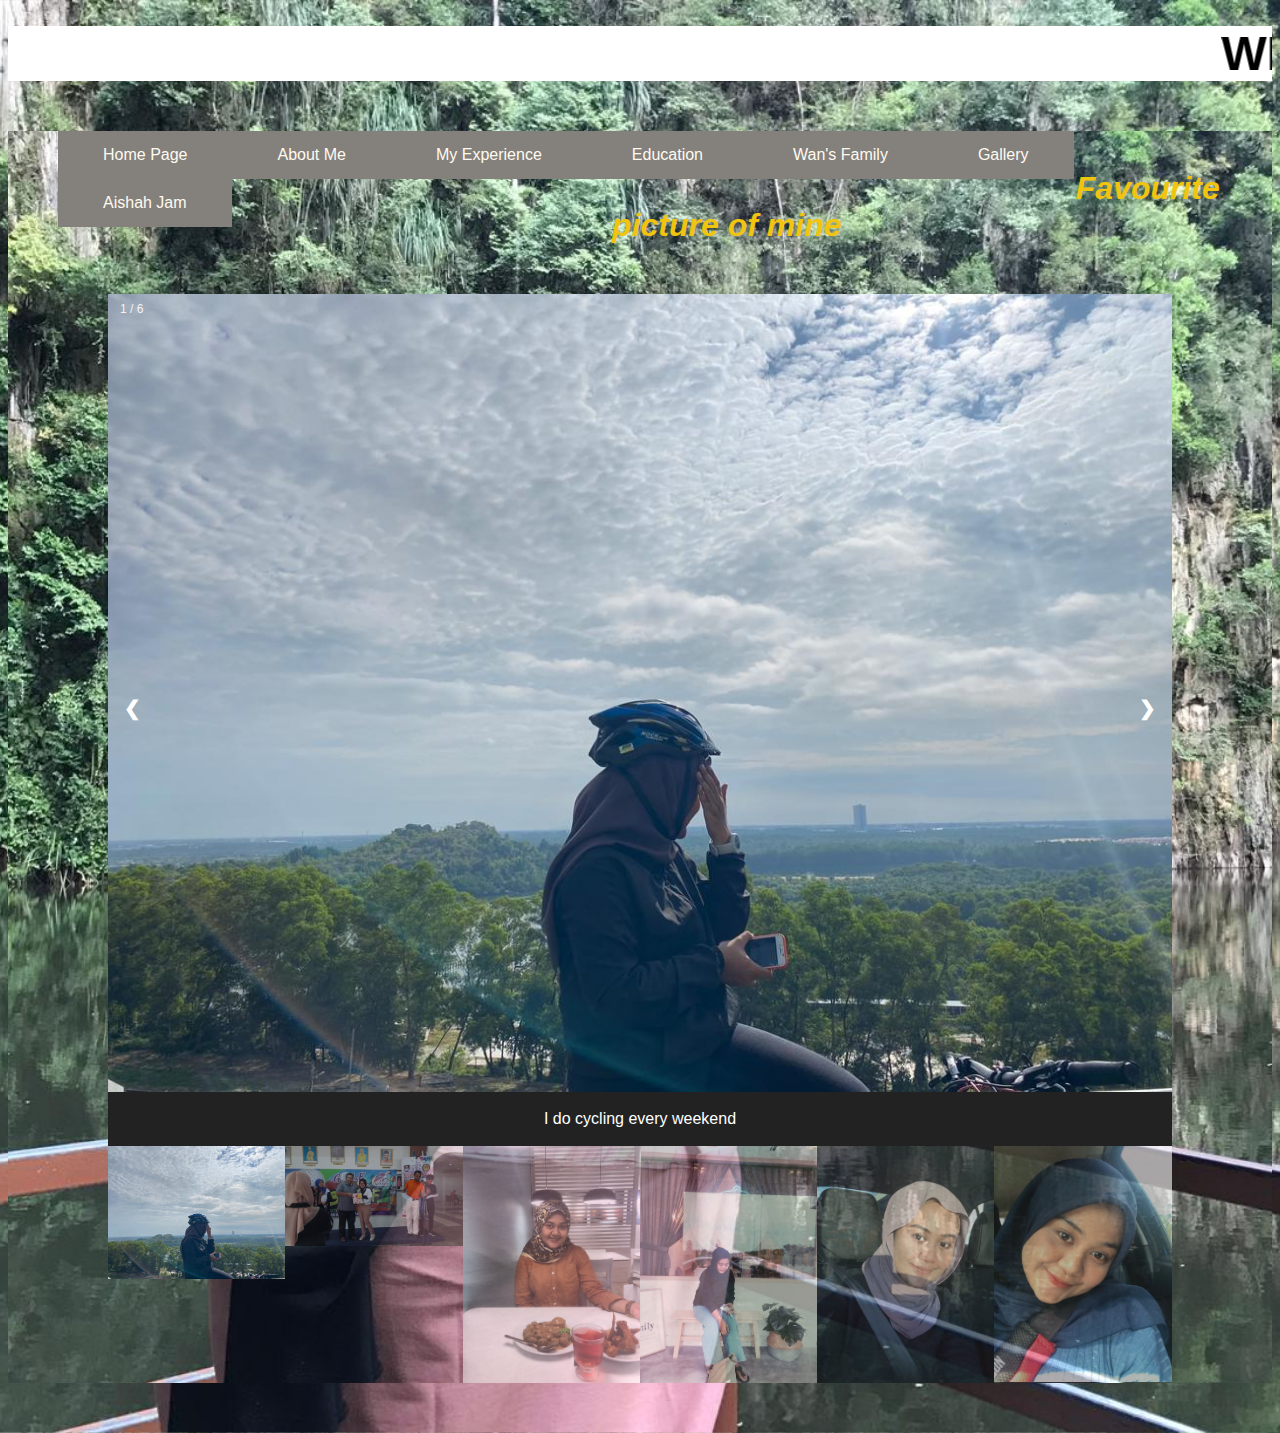
<file: gallery.html>
<html>
<head>
<title>Aishah Kamaruzaman</title>
<br>
<marquee bgcolor=white><b><font size="32"><font face=Helvetica Neue>WELCOME TO AISHAH KAMARUZAMAN WEBSITE</b></font></font></marquee>      
<br>                                                                       
<style>
body {font-family:Arial, Helvetica, sans-serif;}
*{box-sizing: border-box;}

body {
  background-image: url("IMAGE/bgphoto.jpeg");
  background-position: center;
  background-size: cover;
}

 .bg-img {
  /* The image used */
  background-image: url("IMAGE/bgphoto.jpeg");
  background-position: center;
  background-size: cover;

  /* center and scale the image nicely */
  background-position: center;
  background-size: cover;
  
  /* Needed to position the navbar */
  position: center;
}

/*Position the navbar container inside the image */
.container {
 position absolute;
 margin: 50px;
 width: auto;
}

/* The navbar */
.topnav a {
  overflow: hidden;
  background-color: #84807b;
}

/* Navbar links */
.topnav a {
  float: left;
  color: #fffaf0;
  text-align: center;
  padding: 15px 45px;
  text-decoration: none;
  font size: 40px;
}
 
a.active, a:hover{ 
  background:#1b9bff;
  transition: .5s;
}

* {
  box-sizing: border-box;
}

/* Position the image container (needed to position the left and right arrows) */
.container {
  position: relative;
}

/* Hide the images by default */
.mySlides {
  display: none;
}

/* Add a pointer when hovering over the thumbnail images */
.cursor {
  cursor: pointer;
}

/* Next & previous buttons */
.prev,
.next {
  cursor: pointer;
  position: absolute;
  top: 40%;
  width: auto;
  padding: 16px;
  margin-top: -50px;
  color: white;
  font-weight: bold;
  font-size: 20px;
  border-radius: 0 3px 3px 0;
  user-select: none;
  -webkit-user-select: none;
}

/* Position the "next button" to the right */
.next {
  right: 0;
  border-radius: 3px 0 0 3px;
}

/* On hover, add a black background color with a little bit see-through */
.prev:hover,
.next:hover {
  background-color: rgba(0, 0, 0, 0.8);
}

/* Number text (1/3 etc) */
.numbertext {
  color: #f2f2f2;
  font-size: 12px;
  padding: 8px 12px;
  position: absolute;
  top: 0;
}

/* Container for image text */
.caption-container {
  text-align: center;
  background-color: #222;
  padding: 2px 16px;
  color: white;
}

.row:after {
  content: "";
  display: table;
  clear: both;
}

/* Six columns side by side */
.column {
  float: left;
  width: 16.66%;
}

/* Add a transparency effect for thumnbail images */
.demo {
  opacity: 0.6;
}

.active,
.demo:hover {
  opacity: 1;
}
</style>
</head>
<div class="bg-img">
 <div class="container">
   <div class="topnav">
     <a href="index.html">Home Page</a>
     <a href="aboutme.html">About Me</a>  
     <a href="experience.html">My Experience</a>  
     <a href="education.html">Education</a>  
     <a href="family.html">Wan's Family</a>  
     <a href="gallery.html">Gallery</a>  
     <a href="aishajam.html">Aishah Jam</a>
      </div>
<body>
<br>
<h1 style="text-align:center; color:#F1C40F;"><i> Favourite picture of mine</h1></i>
<!-- Container for the image gallery -->
<div class="container">

  <!-- Full-width images with number text -->
  <div class="mySlides">
    <div class="numbertext">1 / 6</div>
      <img src="IMAGE/cycling 1.jpg" style="width:100%">
  </div>

  <div class="mySlides">
    <div class="numbertext">2 / 6</div>
      <img src="IMAGE/golf 2.jpg" style="width:100%">
  </div>

  <div class="mySlides">
    <div class="numbertext">3 / 6</div>
      <img src="IMAGE/ikea.jpg" style="width:100%">
  </div>

  <div class="mySlides">
    <div class="numbertext">4 / 6</div>
      <img src="IMAGE/cafe.jpg" style="width:100%">
  </div>

  <div class="mySlides">
    <div class="numbertext">5 / 6</div>
      <img src="IMAGE/selfie.jpg" style="width:100%">
  </div>

  <div class="mySlides">
    <div class="numbertext">6 / 6</div>
      <img src="IMAGE/selfie 2.jpg" style="width:100%">
  </div>

  <!-- Next and previous buttons -->
  <a class="prev" onclick="plusSlides(-1)">&#10094;</a>
  <a class="next" onclick="plusSlides(1)">&#10095;</a>

  <!-- Image text -->
  <div class="caption-container">
    <p id="caption"></p>
  </div>

  <!-- Thumbnail images -->
  <div class="row">
    <div class="column">
      <img class="demo cursor" src="IMAGE/cycling 1.jpg" style="width:100%" onclick="currentSlide(1)" alt="I do cycling every weekend">
    </div>
    <div class="column">
      <img class="demo cursor" src="IMAGE/golf 2.jpg" style="width:100%" onclick="currentSlide(2)" alt="A picture of me winning Golf Competition">
    </div>
    <div class="column">
      <img class="demo cursor" src="IMAGE/ikea.jpg" style="width:100%" onclick="currentSlide(3)" alt="I love Food Hunting">
    </div>
    <div class="column">
      <img class="demo cursor" src="IMAGE/cafe.jpg" style="width:100%" onclick="currentSlide(4)" alt="A picture infront of the cafe is a must!">
    </div>
    <div class="column">
      <img class="demo cursor" src="IMAGE/selfie.jpg" style="width:100%" onclick="currentSlide(5)" alt="A selfie of mine">
    </div>
    <div class="column">
      <img class="demo cursor" src="IMAGE/selfie 2.jpg" style="width:100%" onclick="currentSlide(6)" alt="Me, Myself and I">
    </div>
  </div>
</div>

<script>
var slideIndex = 1;
showSlides(slideIndex);

// Next/previous controls
function plusSlides(n) {
  showSlides(slideIndex += n);
}

// Thumbnail image controls
function currentSlide(n) {
  showSlides(slideIndex = n);
}

function showSlides(n) {
  var i;
  var slides = document.getElementsByClassName("mySlides");
  var dots = document.getElementsByClassName("demo");
  var captionText = document.getElementById("caption");
  if (n > slides.length) {slideIndex = 1}
  if (n < 1) {slideIndex = slides.length}
  for (i = 0; i < slides.length; i++) {
    slides[i].style.display = "none";
  }
  for (i = 0; i < dots.length; i++) {
    dots[i].className = dots[i].className.replace(" active", "");
  }
  slides[slideIndex-1].style.display = "block";
  dots[slideIndex-1].className += " active";
  captionText.innerHTML = dots[slideIndex-1].alt;
}
</script>
</html>
</file>
